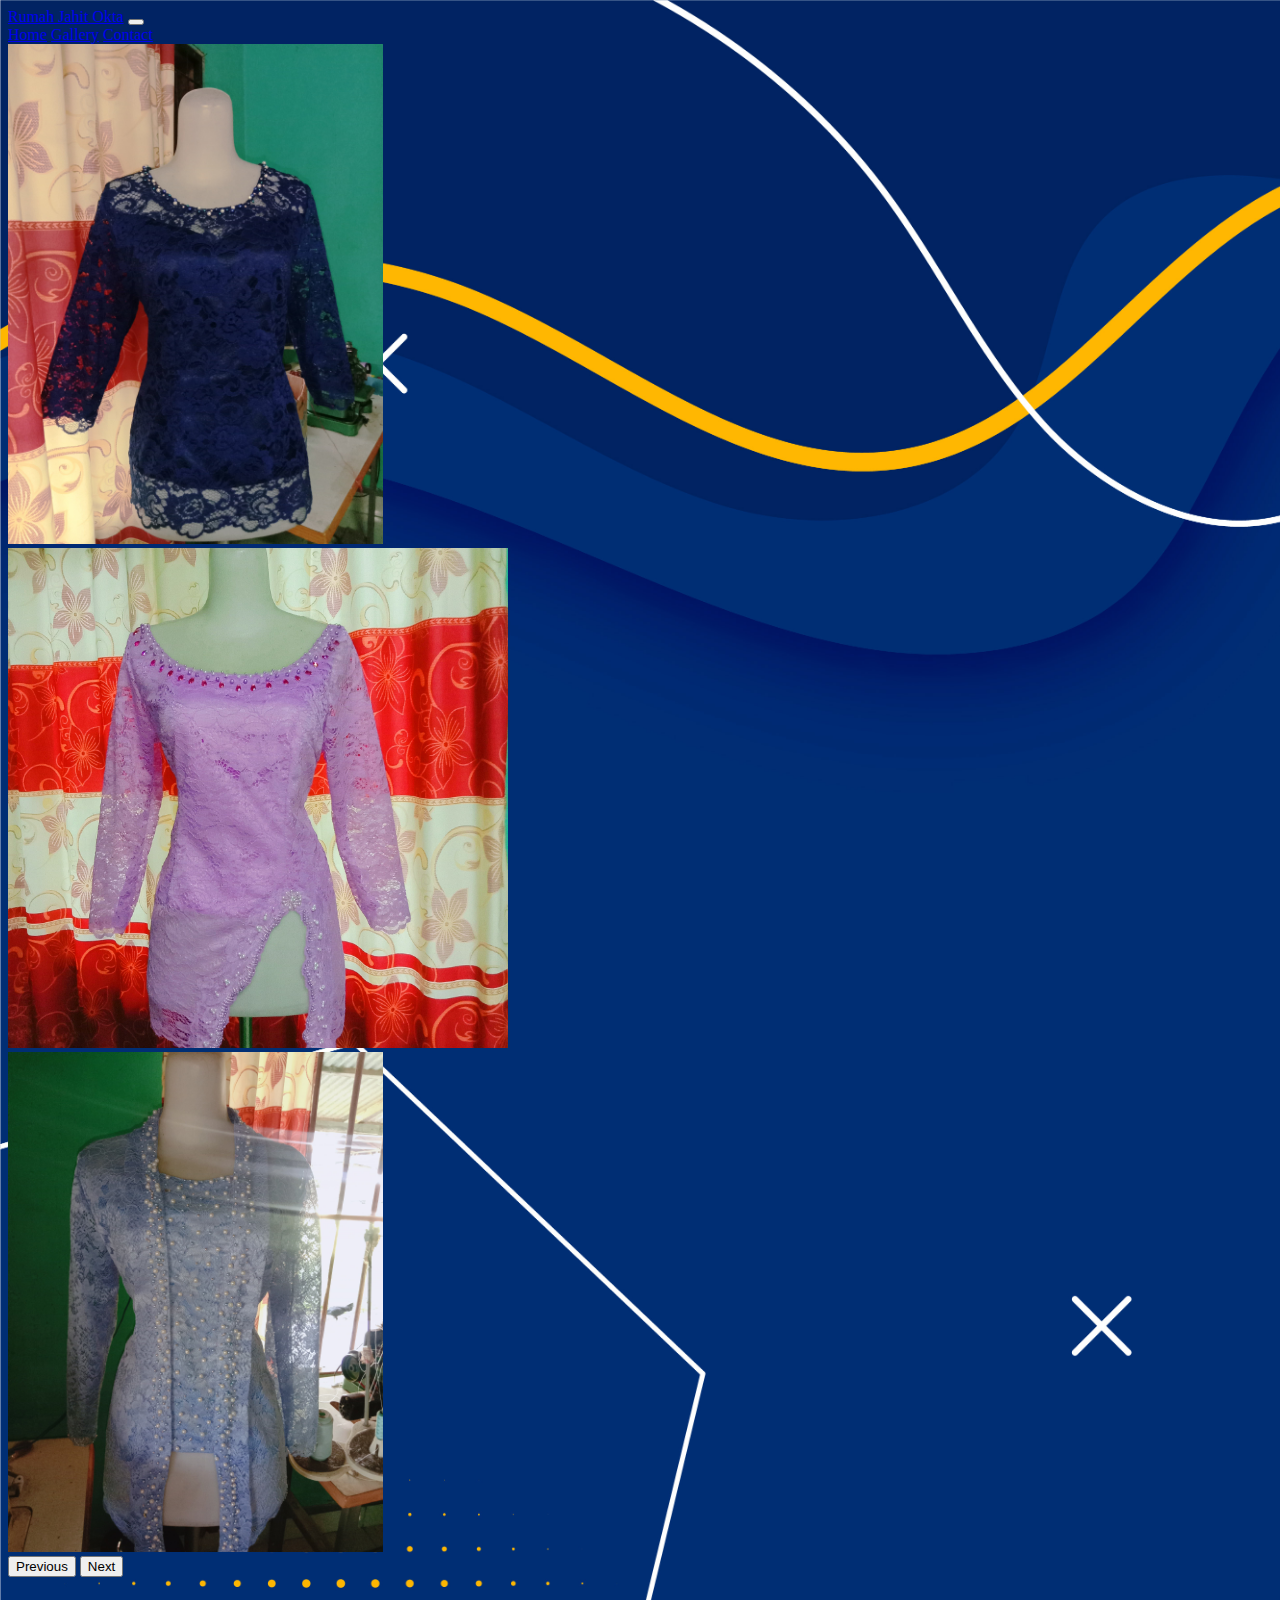
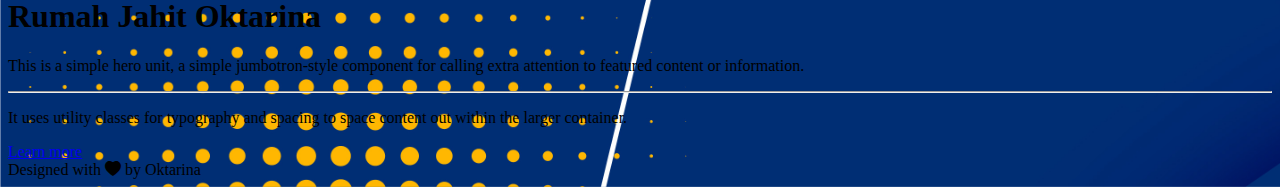
<file: index.html>
<!DOCTYPE html>
<html lang="en">
  <head>
    <meta charset="utf-8" />
    <meta name="viewport" content="width=device-width, initial-scale=1" />
    <title>Rumah Jahit Okta</title>
    <link href="https://cdn.jsdelivr.net/npm/bootstrap@5.3.1/dist/css/bootstrap.min.css" rel="stylesheet" integrity="sha384-4bw+/aepP/YC94hEpVNVgiZdgIC5+VKNBQNGCHeKRQN+PtmoHDEXuppvnDJzQIu9" crossorigin="anonymous" />
    <link rel="stylesheet" href="style.css" />
    <link rel="stylesheet" href="https://cdn.jsdelivr.net/npm/bootstrap-icons@1.10.5/font/bootstrap-icons.css" />
  </head>
  <body>
    <!-- Awal navigasi -->
    <nav class="navbar navbar-expand-lg bg-light">
      <div class="container">
        <a class="navbar-brand" href="#">Rumah Jahit Okta</a>
        <button class="navbar-toggler" type="button" data-bs-toggle="collapse" data-bs-target="#navbarNavAltMarkup" aria-controls="navbarNavAltMarkup" aria-expanded="false" aria-label="Toggle navigation">
          <span class="navbar-toggler-icon"></span>
        </button>
        <div class="collapse navbar-collapse" id="navbarNavAltMarkup">
          <div class="navbar-nav ms-auto">
            <a class="nav-link active" aria-current="page" href="#">Home</a>
            <a class="nav-link" href="gallery/index.html">Gallery</a>
            <a class="btn btn-info" href="contact/index.html">Contact</a>
          </div>
        </div>
      </div>
    </nav>
    <!-- Akhir navigasi -->

    <!-- Awal carousel -->
    <div id="carouselExampleControls" class="carousel slide" data-bs-ride="carousel">
      <div class="carousel-inner">
        <div class="carousel-item active">
          <img src="img/gambar1.jpg" class="d-block w-100" height="500px" alt="..." />
        </div>
        <div class="carousel-item">
          <img src="img/gambar3.jpg" class="d-block w-100" height="500px" alt="..." />
        </div>
        <div class="carousel-item">
          <img src="img/gambar6.jpg" class="d-block w-100" height="500px" alt="..." />
        </div>
      </div>
      <button class="carousel-control-prev" type="button" data-bs-target="#carouselExampleControls" data-bs-slide="prev">
        <span class="carousel-control-prev-icon" aria-hidden="true"></span>
        <span class="visually-hidden">Previous</span>
      </button>
      <button class="carousel-control-next" type="button" data-bs-target="#carouselExampleControls" data-bs-slide="next">
        <span class="carousel-control-next-icon" aria-hidden="true"></span>
        <span class="visually-hidden">Next</span>
      </button>
    </div>
    <!-- akhir carousel -->

    <!-- Awal jumbotron -->
    <div class="container">
      <div class="jumbotron mt-3 text-light">
        <h1 class="display-4 text-center">Rumah Jahit Oktarina</h1>
        <p class="lead">This is a simple hero unit, a simple jumbotron-style component for calling extra attention to featured content or information.</p>
        <hr class="my-4" />
        <p>It uses utility classes for typography and spacing to space content out within the larger container.</p>
        <a class="btn btn-primary btn-lg" href="#" role="button">Learn more</a>
      </div>
    </div>
    <!-- Akhir jumbotron -->
    <div class="card mt-3 mb-2">
      <div class="card-body text-center">Designed with <i class="bi bi-heart-fill"></i> by Oktarina</div>
    </div>

    <script src="https://cdn.jsdelivr.net/npm/bootstrap@5.3.1/dist/js/bootstrap.bundle.min.js" integrity="sha384-HwwvtgBNo3bZJJLYd8oVXjrBZt8cqVSpeBNS5n7C8IVInixGAoxmnlMuBnhbgrkm" crossorigin="anonymous"></script>
  </body>
</html>
</file>
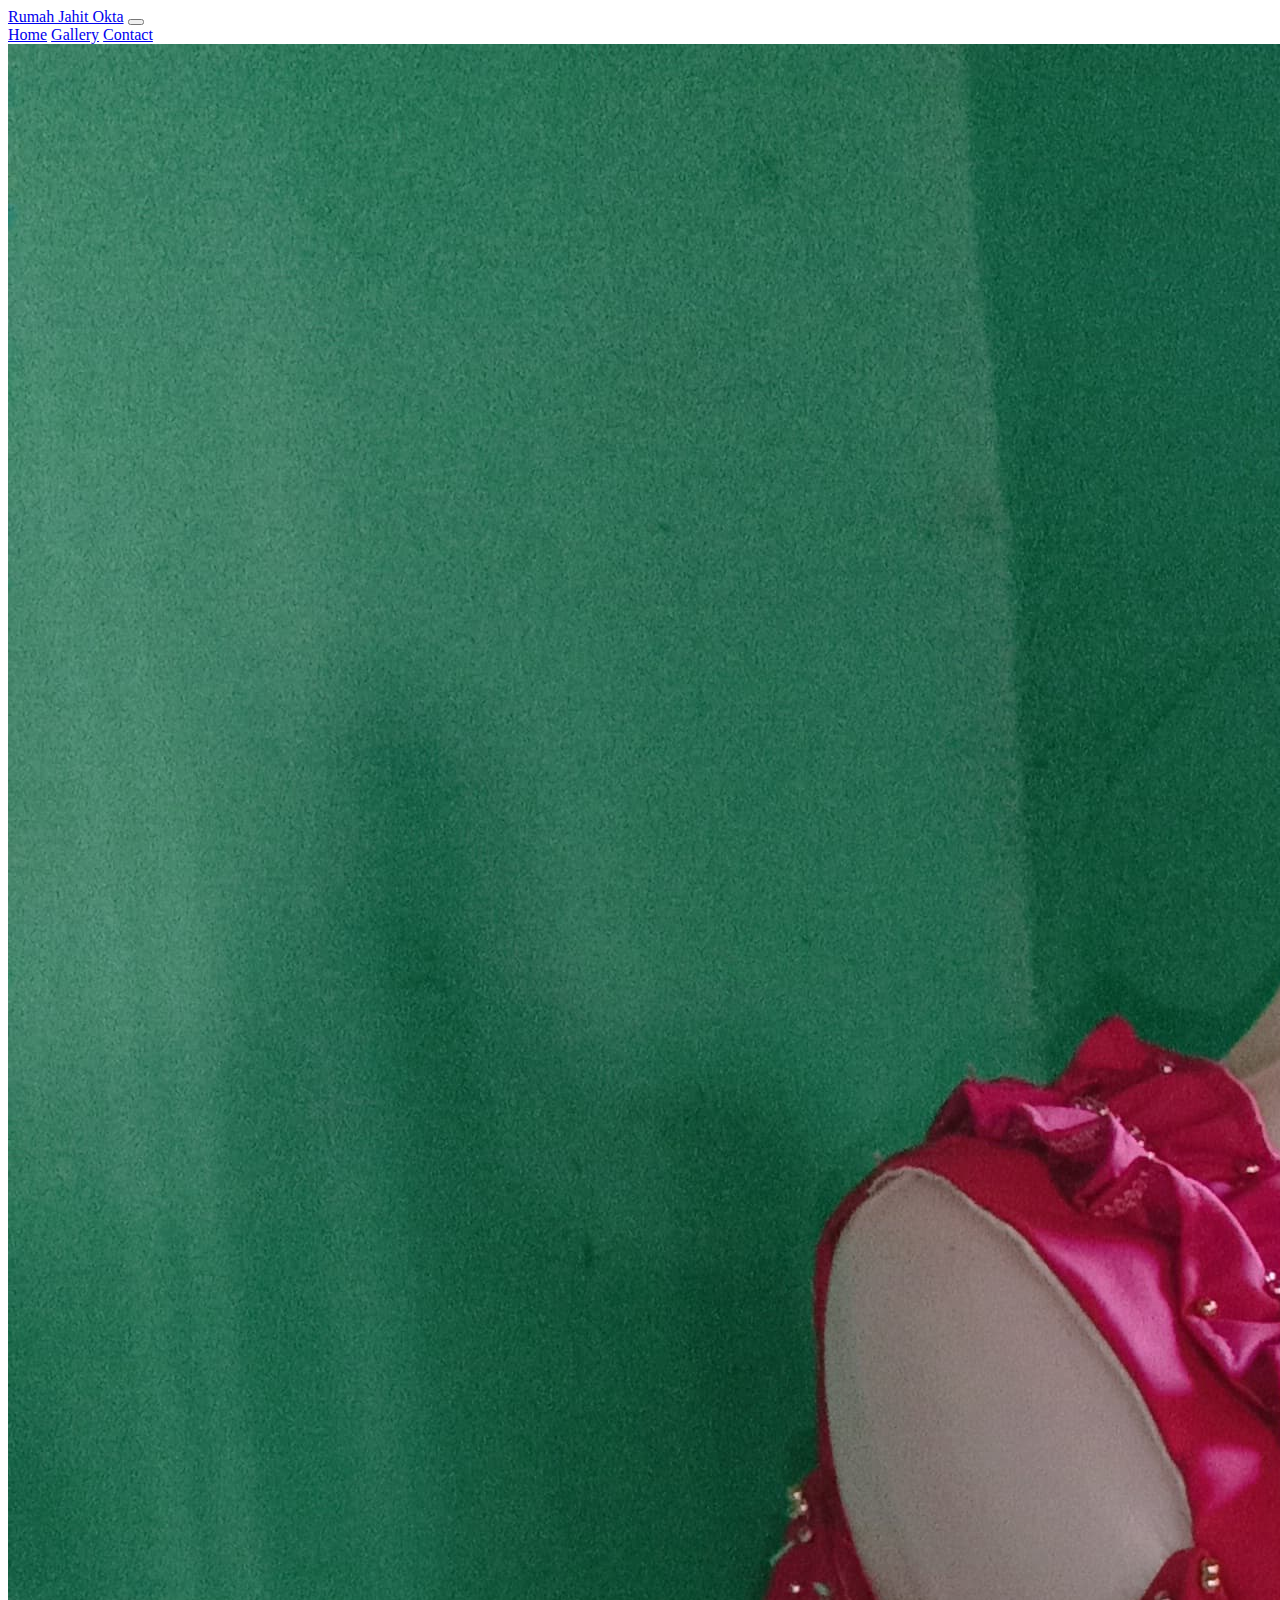
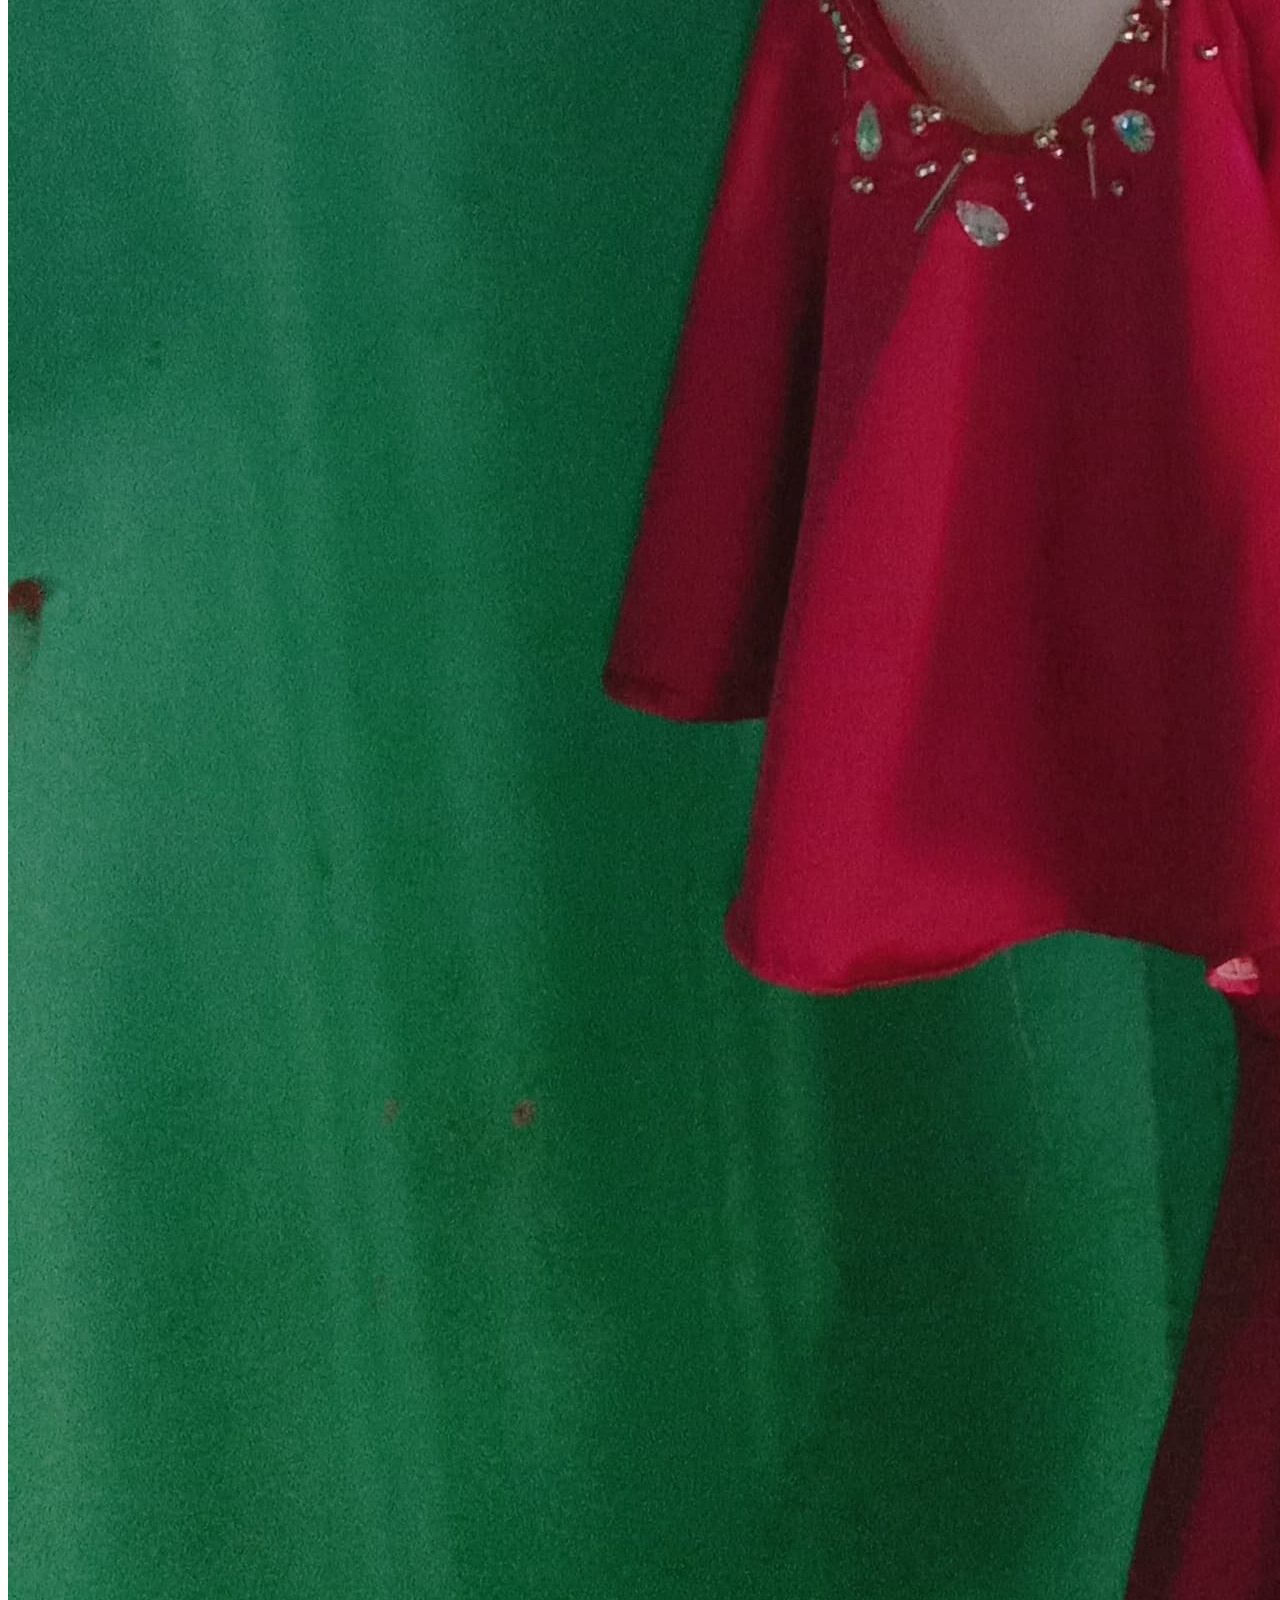
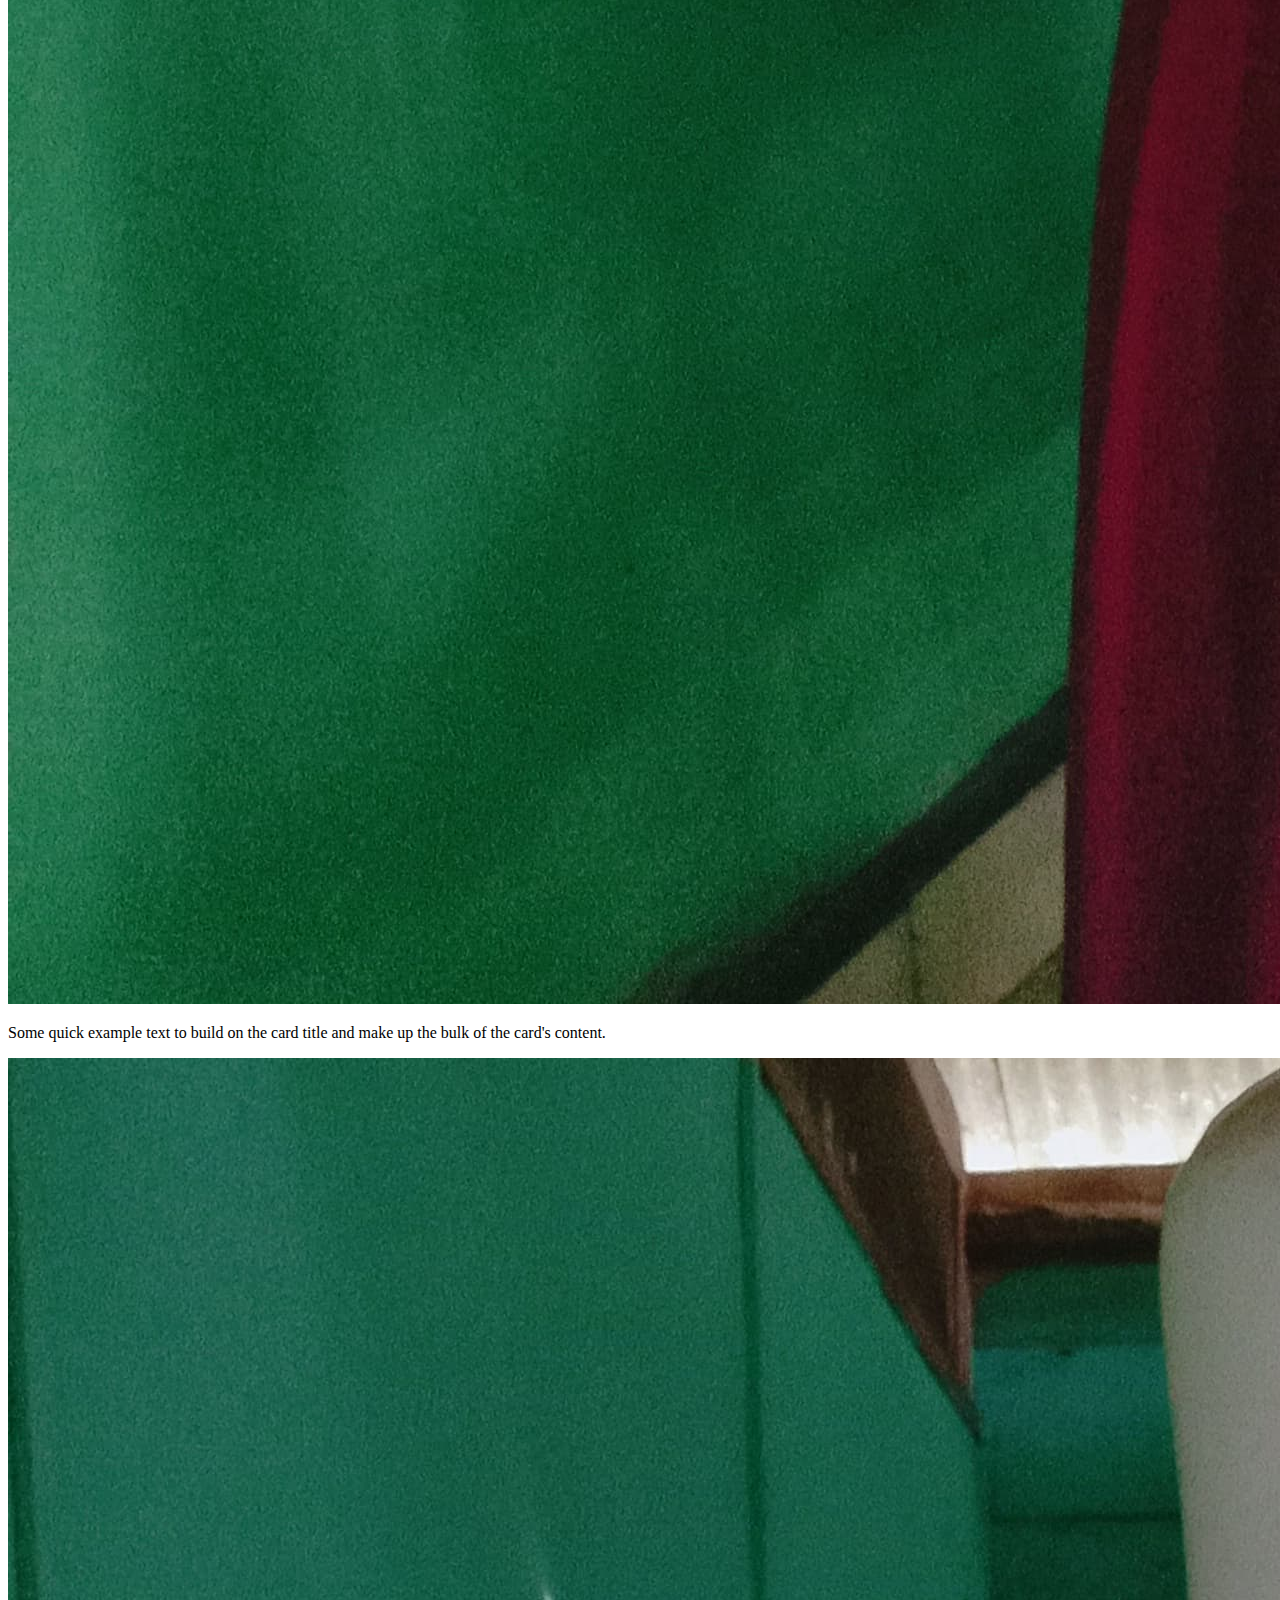
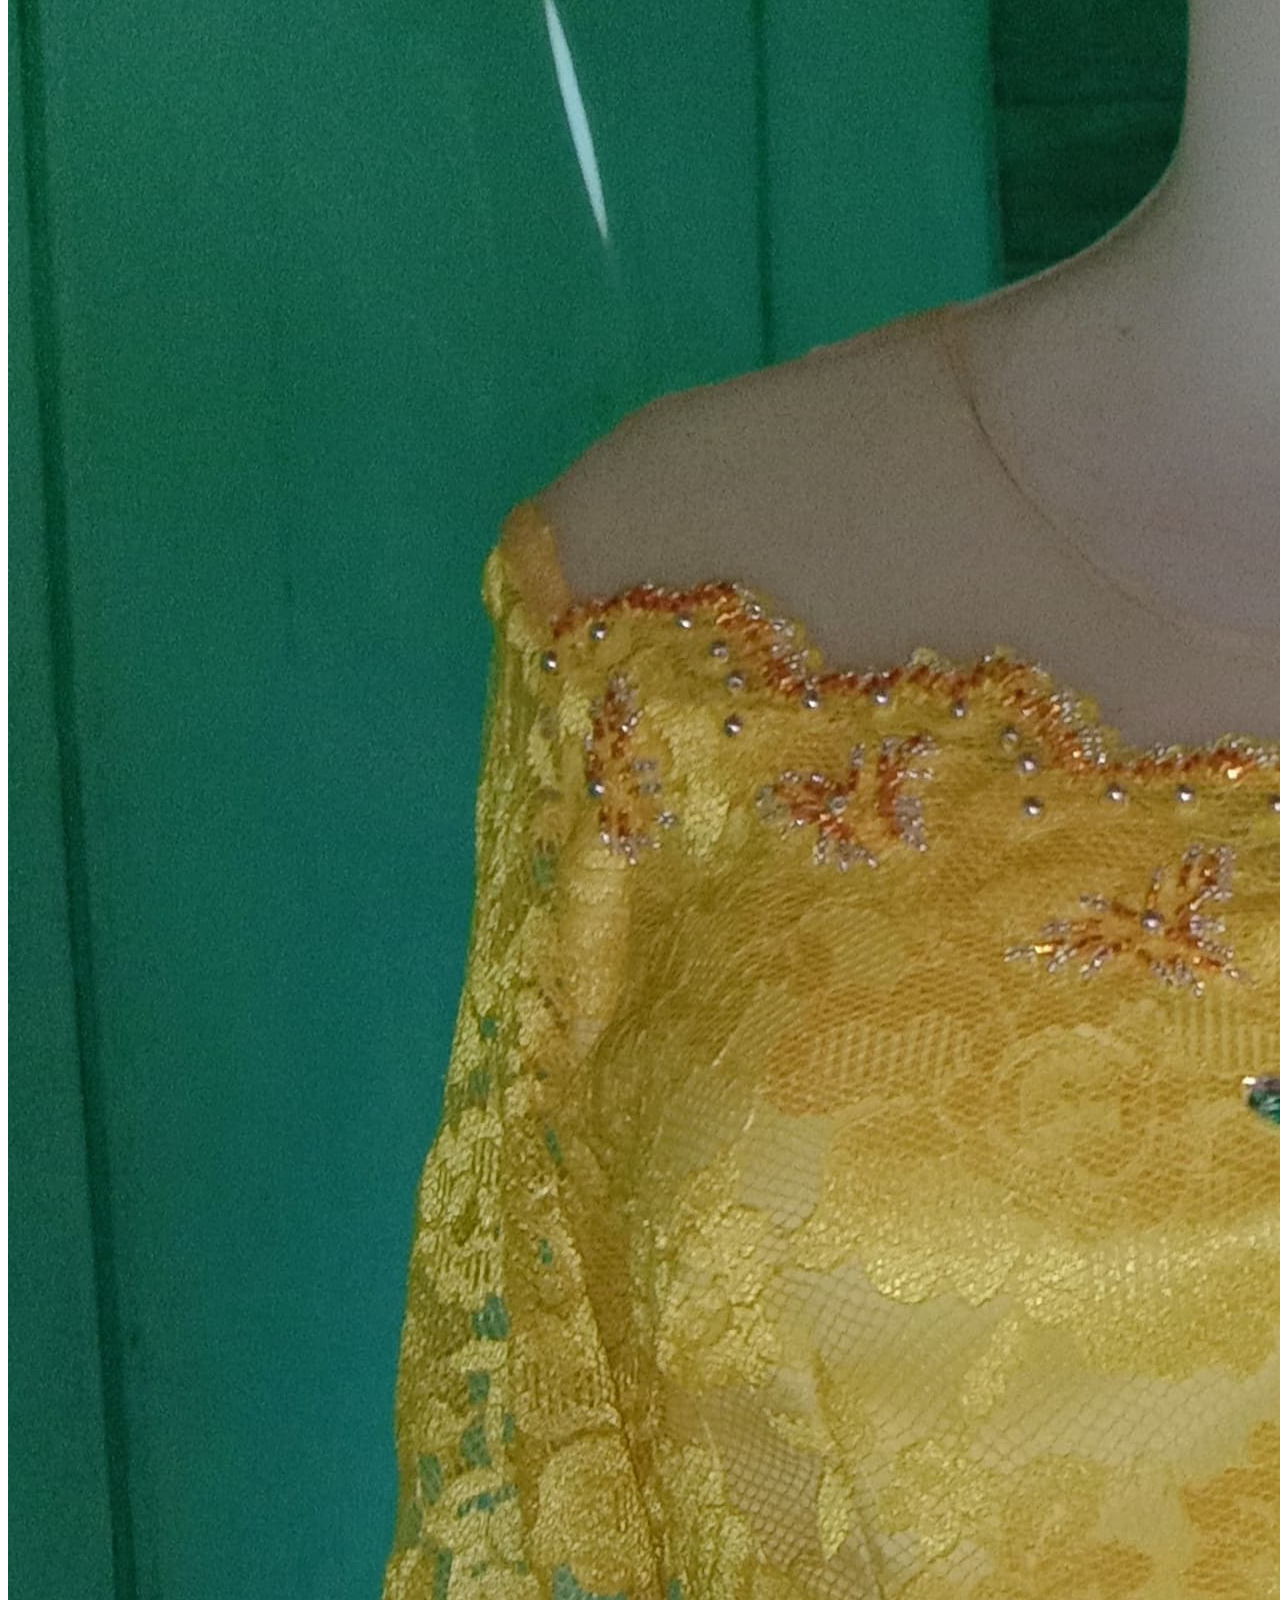
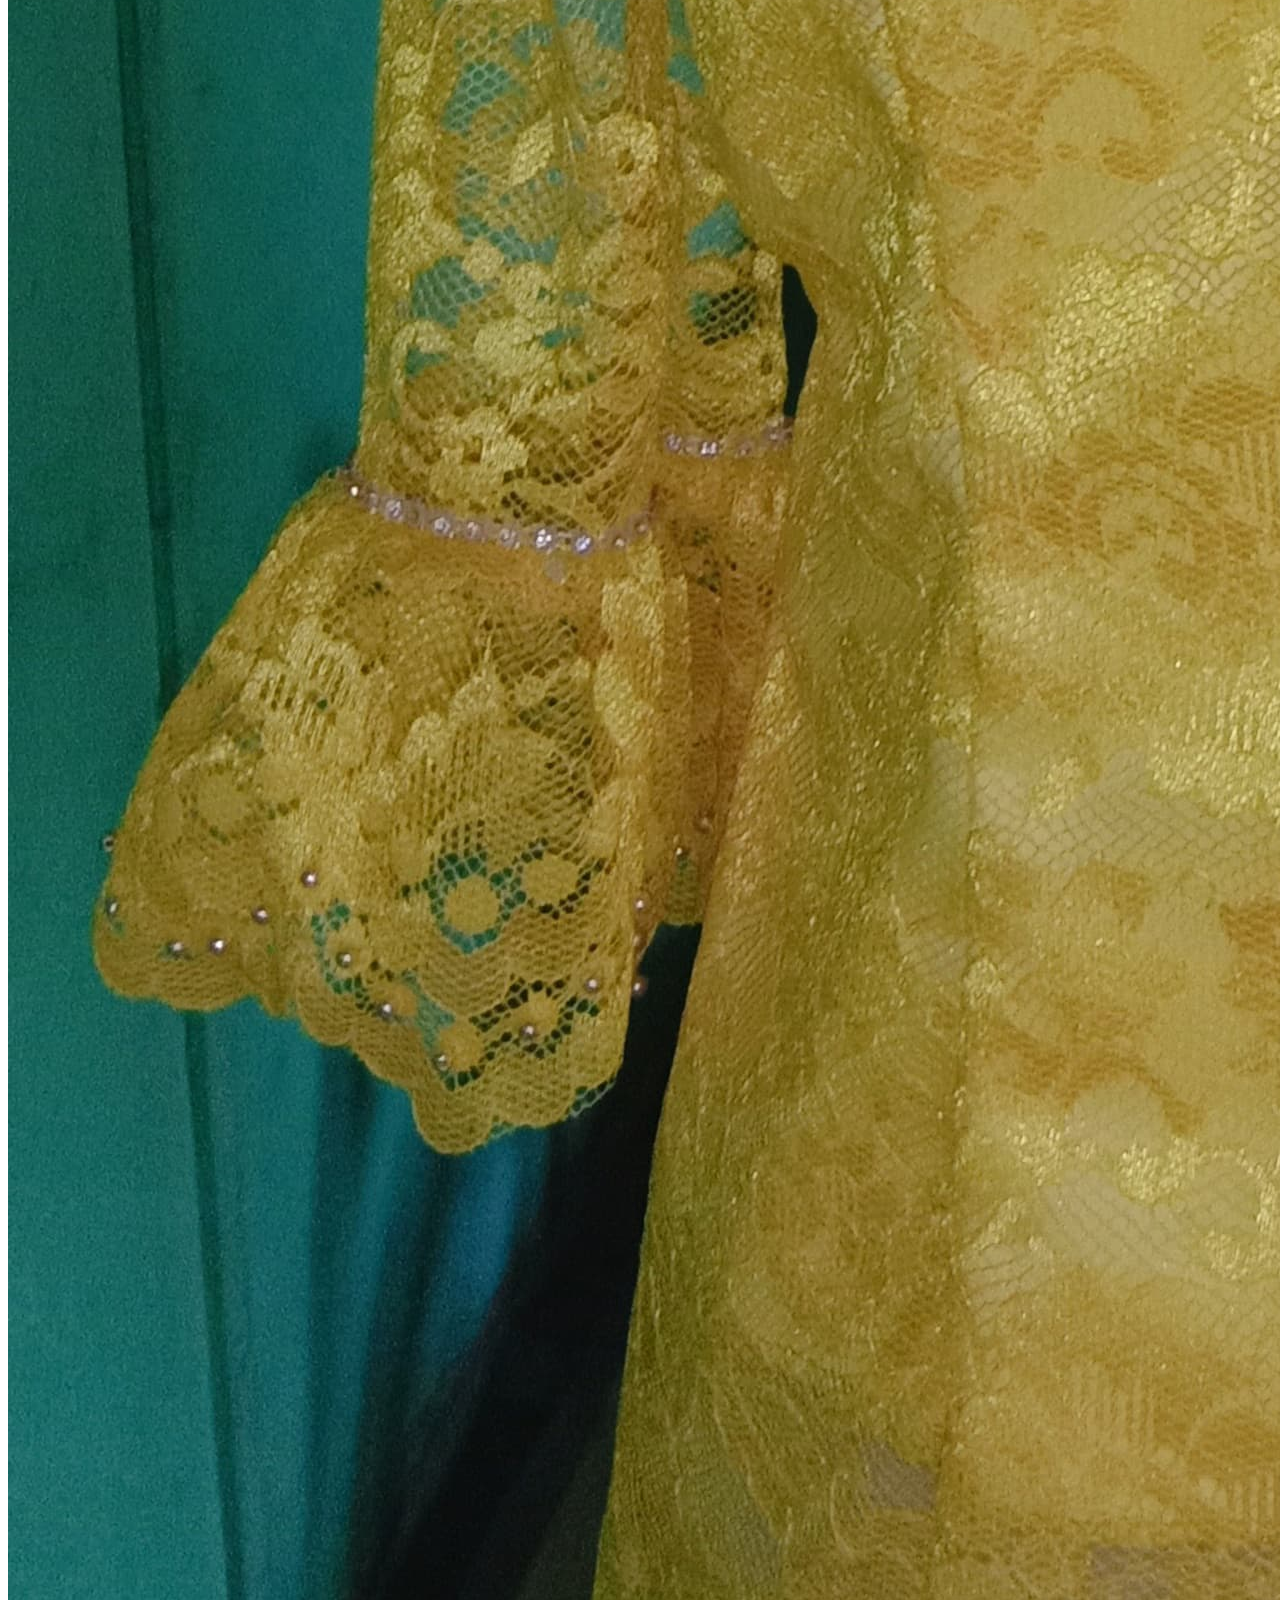
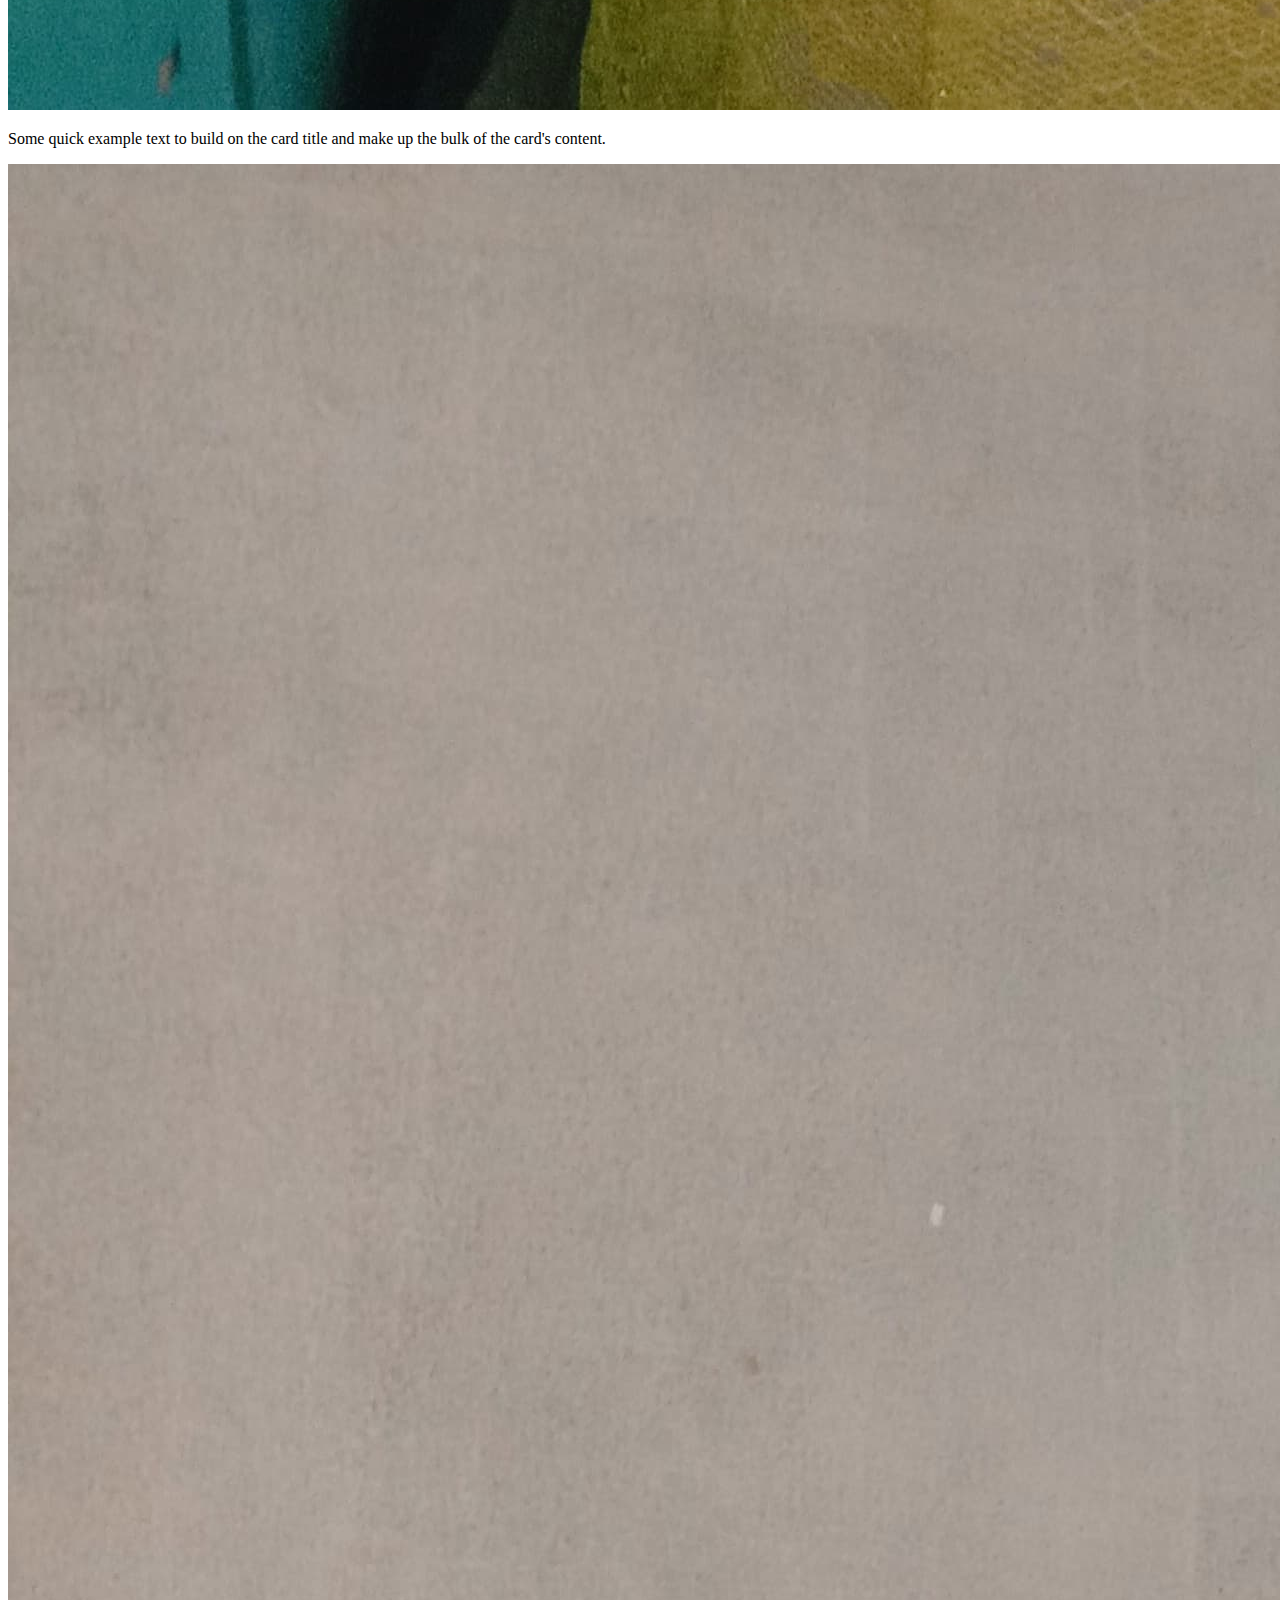
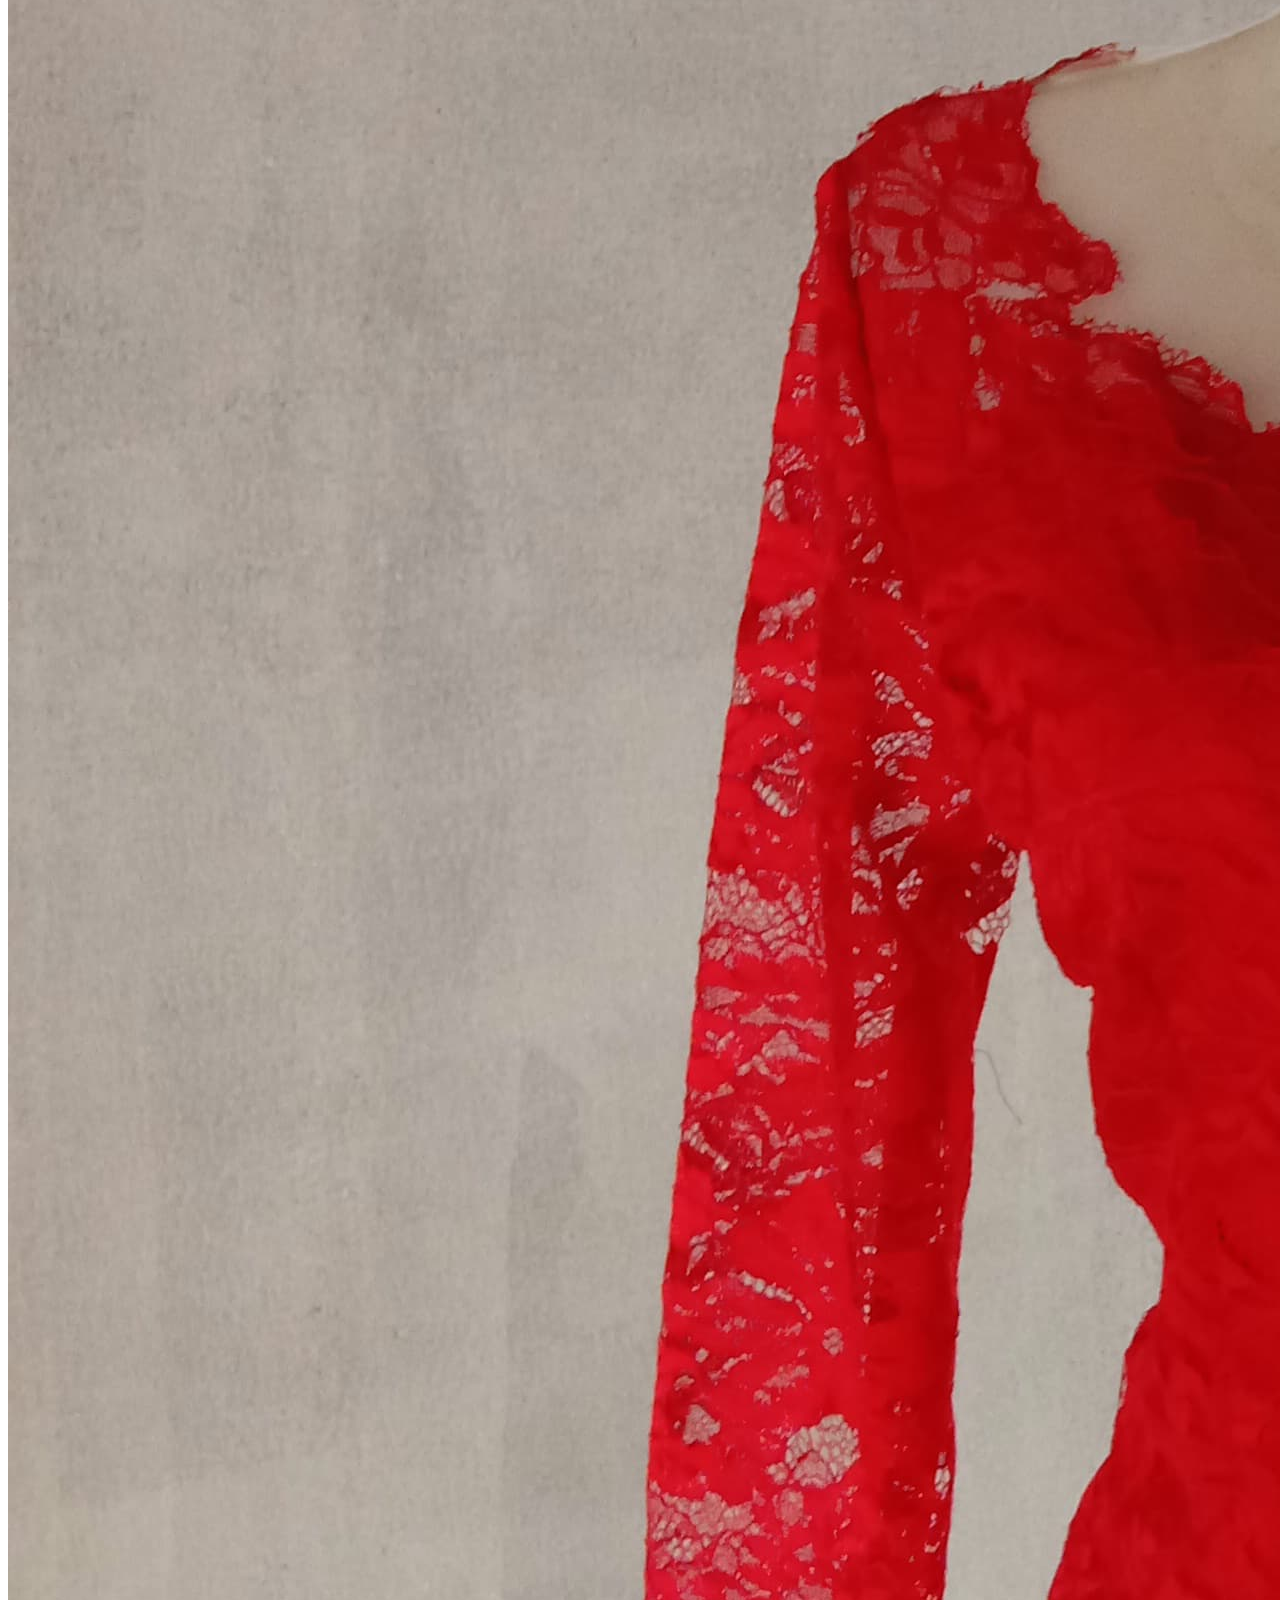
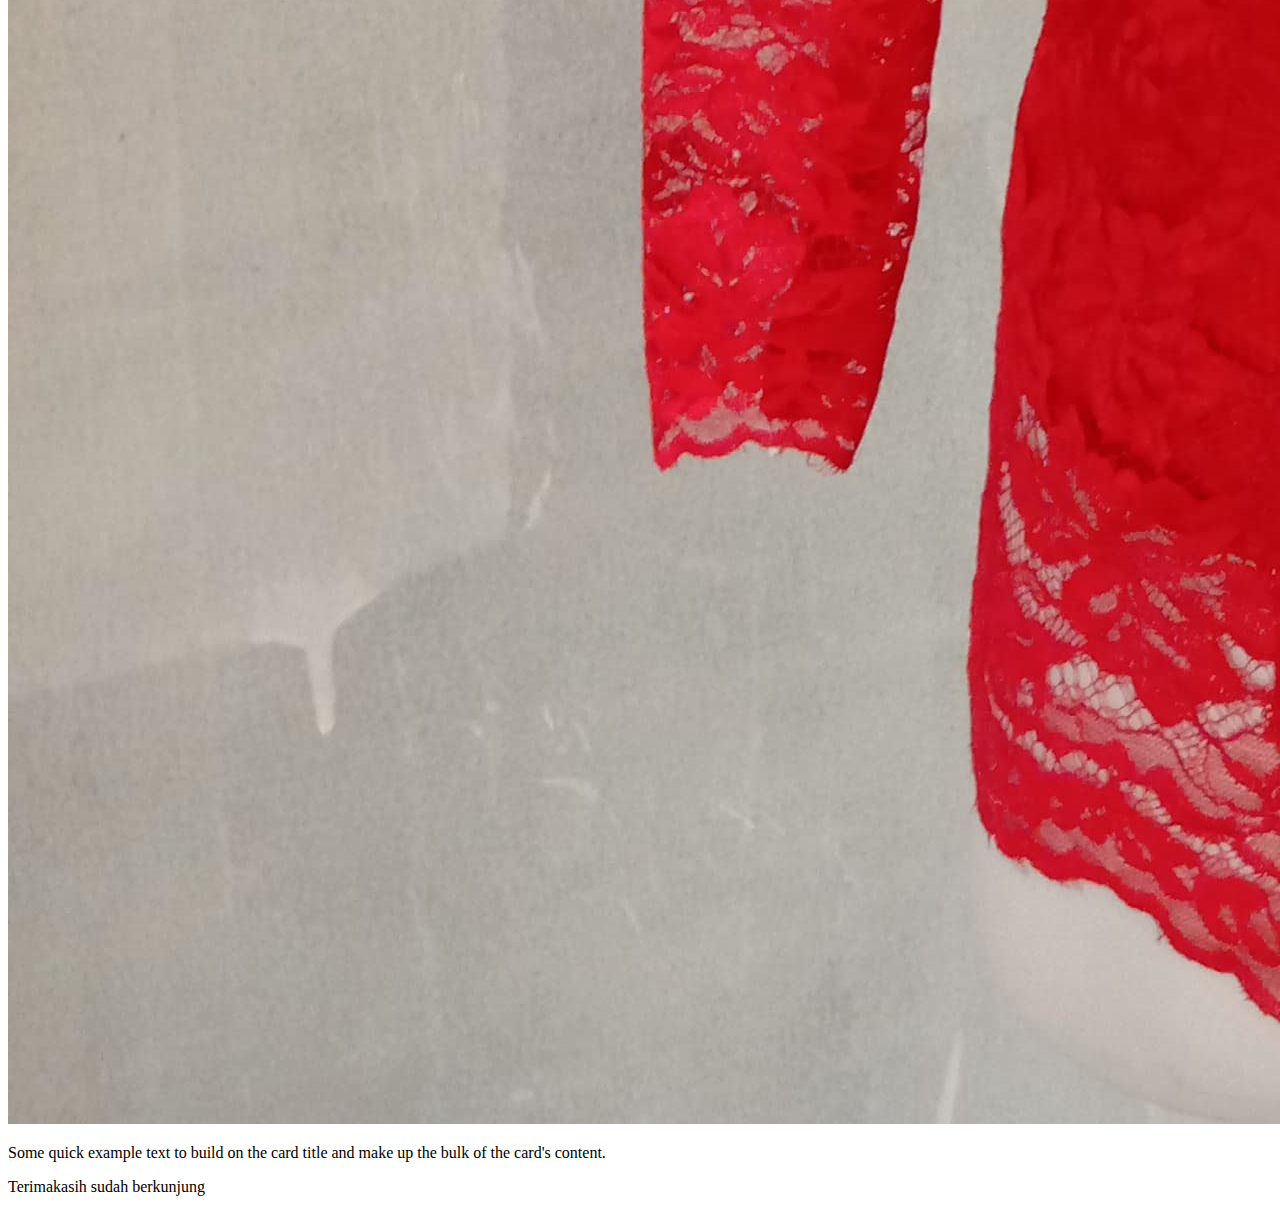
<file: gallery/index.html>
<!DOCTYPE html>
<html lang="en">
  <head>
    <meta charset="utf-8" />
    <meta name="viewport" content="width=device-width, initial-scale=1" />
    <title>Rumah Jahit Okta</title>
    <link href="https://cdn.jsdelivr.net/npm/bootstrap@5.3.1/dist/css/bootstrap.min.css" rel="stylesheet" integrity="sha384-4bw+/aepP/YC94hEpVNVgiZdgIC5+VKNBQNGCHeKRQN+PtmoHDEXuppvnDJzQIu9" crossorigin="anonymous" />
  </head>
  <style>
    body {
      background-image: url(https://img.freepik.com/free-vector/white-abstract-background_23-2148810113.jpg?w=1380&t=st=1694449061~exp=1694449661~hmac=46a6bf4c6fb37df247c70374e3144bd29af948a2011a63c4a53e22638fac4ba9);
      background-size: cover;
      background-repeat: no-repeat;
    }
  </style>
  <body>
    <nav class="navbar navbar-expand-lg bg-light">
      <div class="container">
        <a class="navbar-brand" href="#">Rumah Jahit Okta</a>
        <button class="navbar-toggler" type="button" data-bs-toggle="collapse" data-bs-target="#navbarNavAltMarkup" aria-controls="navbarNavAltMarkup" aria-expanded="false" aria-label="Toggle navigation">
          <span class="navbar-toggler-icon"></span>
        </button>
        <div class="collapse navbar-collapse" id="navbarNavAltMarkup">
          <div class="navbar-nav ms-auto">
            <a class="nav-link active" aria-current="page" href="#">Home</a>
            <a class="nav-link" href="gallery/index.html">Gallery</a>
            <a class="btn btn-info" href="contact/index.html">Contact</a>
          </div>
        </div>
      </div>
    </nav>
    <div class="container mt-3">
      <div class="row justify-content-center">
        <div class="col-md-4 mb-2">
          <div class="card">
            <img src="/img/gambar2.jpg" class="card-img-top" alt="..." />
            <div class="card-body">
              <p class="card-text">Some quick example text to build on the card title and make up the bulk of the card's content.</p>
            </div>
          </div>
        </div>
        <div class="col-md-4 mb-3">
          <div class="card">
            <img src="/img/gambar4.jpg" class="card-img-top" alt="..." />
            <div class="card-body">
              <p class="card-text">Some quick example text to build on the card title and make up the bulk of the card's content.</p>
            </div>
          </div>
        </div>
        <div class="col-md-4 mb-3">
          <div class="card">
            <img src="/img/gambar5.jpg" class="card-img-top" alt="..." />
            <div class="card-body">
              <p class="card-text">Some quick example text to build on the card title and make up the bulk of the card's content.</p>
            </div>
          </div>
        </div>
      </div>
    </div>

    <p class="text-center">Terimakasih sudah berkunjung</p>
  </body>
</html>
</file>
<file: style.css>
@media (max-width: 1199.98px) {
  carousel-item img {
    height: 100%;
  }
}

body {
  background-image: url(img/SL-043021-42650-28.jpg);
  background-repeat: no-repeat;
  background-size: cover;
}
</file>
